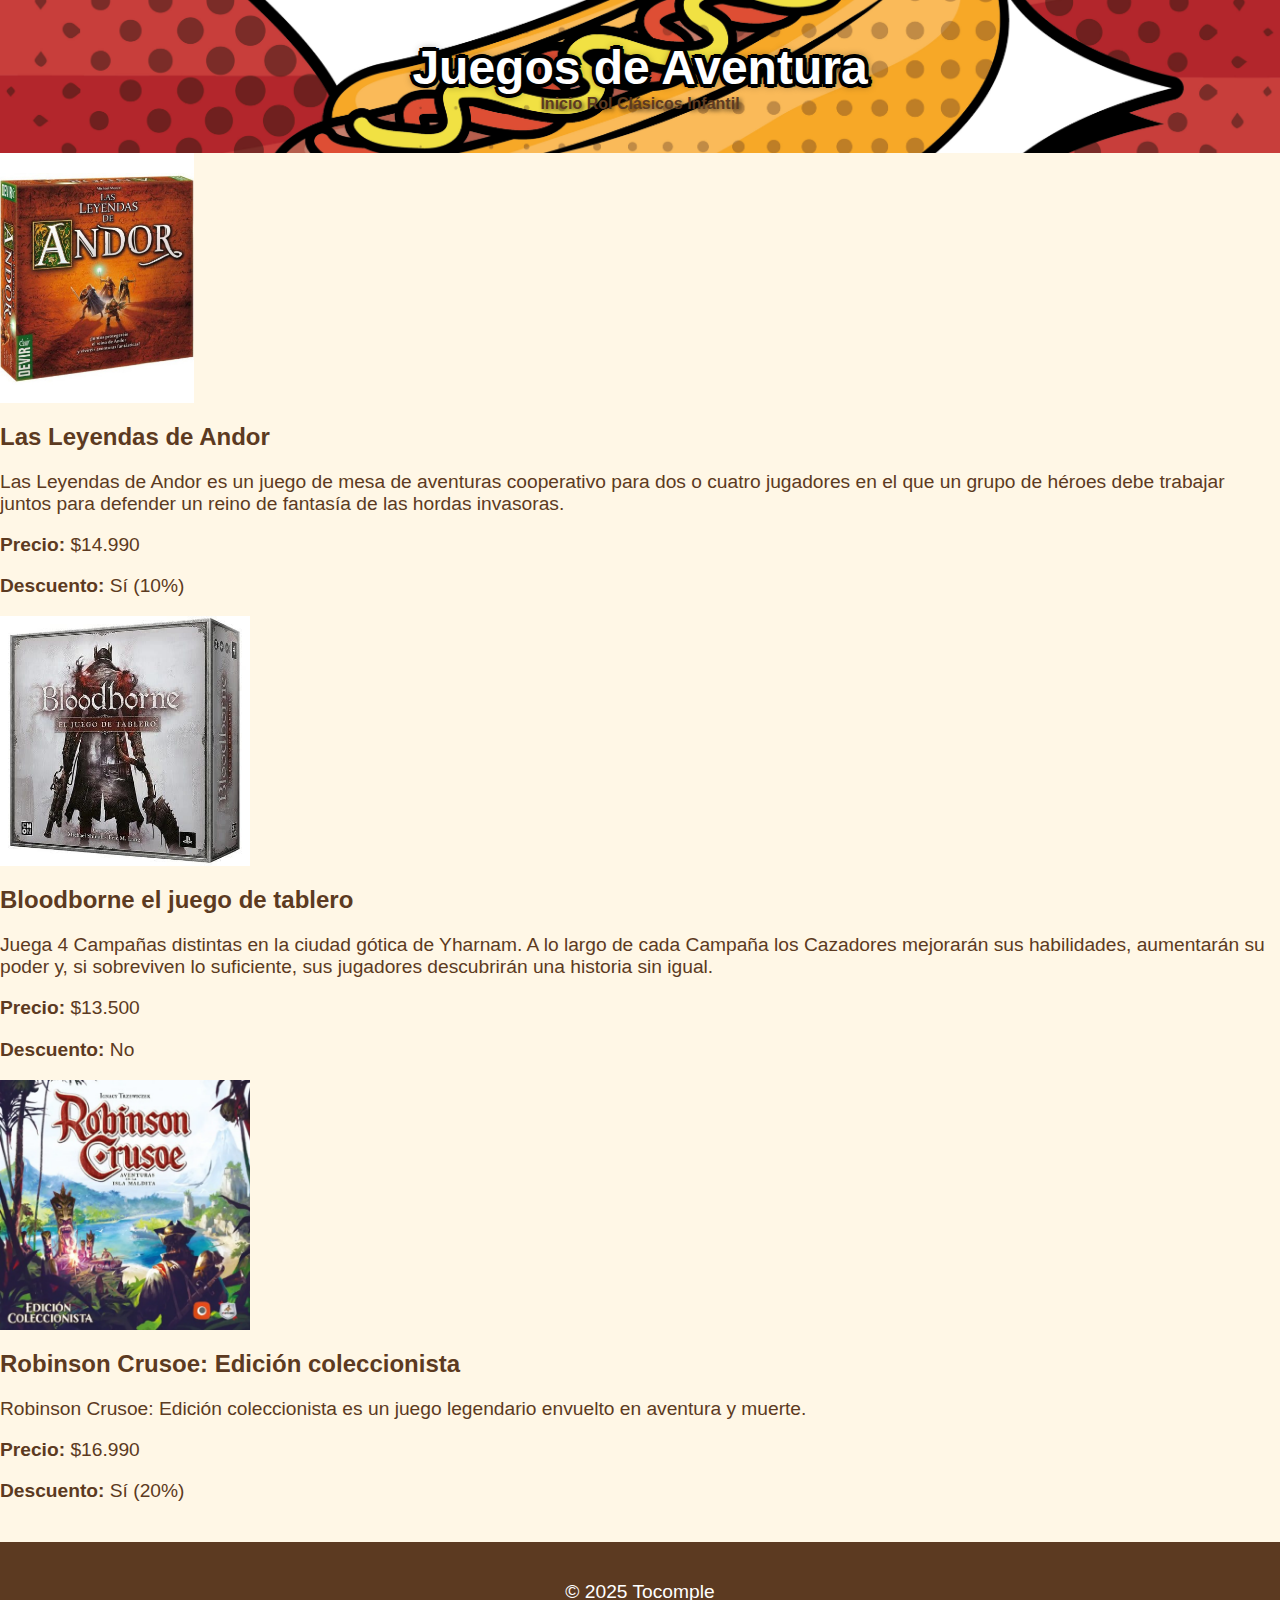
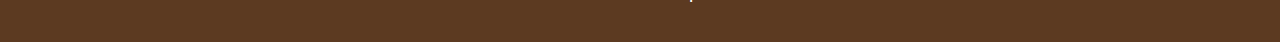
<file: categorias/aventura.html>
<!DOCTYPE html>
<html lang="es">
<head>
  <meta charset="UTF-8">
  <meta name="viewport" content="width=device-width, initial-scale=1.0">
  <title>Juegos de Aventura</title>
  <link rel="stylesheet" href="../css/estilos.css">
</head>
<body>
  <header>
    <h1>Juegos de Aventura</h1>
    <nav>
      <a href="../index.html">Inicio</a>
      <a href="logica.html">Rol</a>
      <a href="clasicos.html">Clásicos</a>
      <a href="educativos.html">Infantil</a>
    </nav>
  </header>

  <main class="fichas">
    <article>
      <img src="../img/las-leyendas-de-andor.jpg" alt="Expedición Amazonas">
      <h2>Las Leyendas de Andor</h2>
      <p>Las Leyendas de Andor es un juego de mesa de aventuras cooperativo para dos o cuatro jugadores en el que un grupo de héroes debe trabajar juntos para defender un reino de fantasía de las hordas invasoras.</p>
      <p><strong>Precio:</strong> $14.990</p>
      <p><strong>Descuento:</strong> Sí (10%)</p>
    </article>

    <article>
      <img src="../img/Bloodborneeljuegodetablero1.jpg" alt="El Tesoro Maldito">
      <h2>Bloodborne el juego de tablero</h2>
      <p>Juega 4 Campañas distintas en la ciudad gótica de Yharnam. A lo largo de cada Campaña los Cazadores mejorarán sus habilidades, aumentarán su poder y, si sobreviven lo suficiente, sus jugadores descubrirán una historia sin igual.</p>
      <p><strong>Precio:</strong> $13.500</p>
      <p><strong>Descuento:</strong> No</p>
    </article>

    <article>
      <img src="../img/Rcrusoe.webp" alt="Aventura Espacial">
      <h2>Robinson Crusoe: Edición coleccionista</h2>
      <p>Robinson Crusoe: Edición coleccionista es un juego legendario envuelto en aventura y muerte.</p>
      <p><strong>Precio:</strong> $16.990</p>
      <p><strong>Descuento:</strong> Sí (20%)</p>
    </article>
  </main>

  <footer>
    <p>&copy; 2025 Tocomple</p>
  </footer>
</body>
</html>
</file>
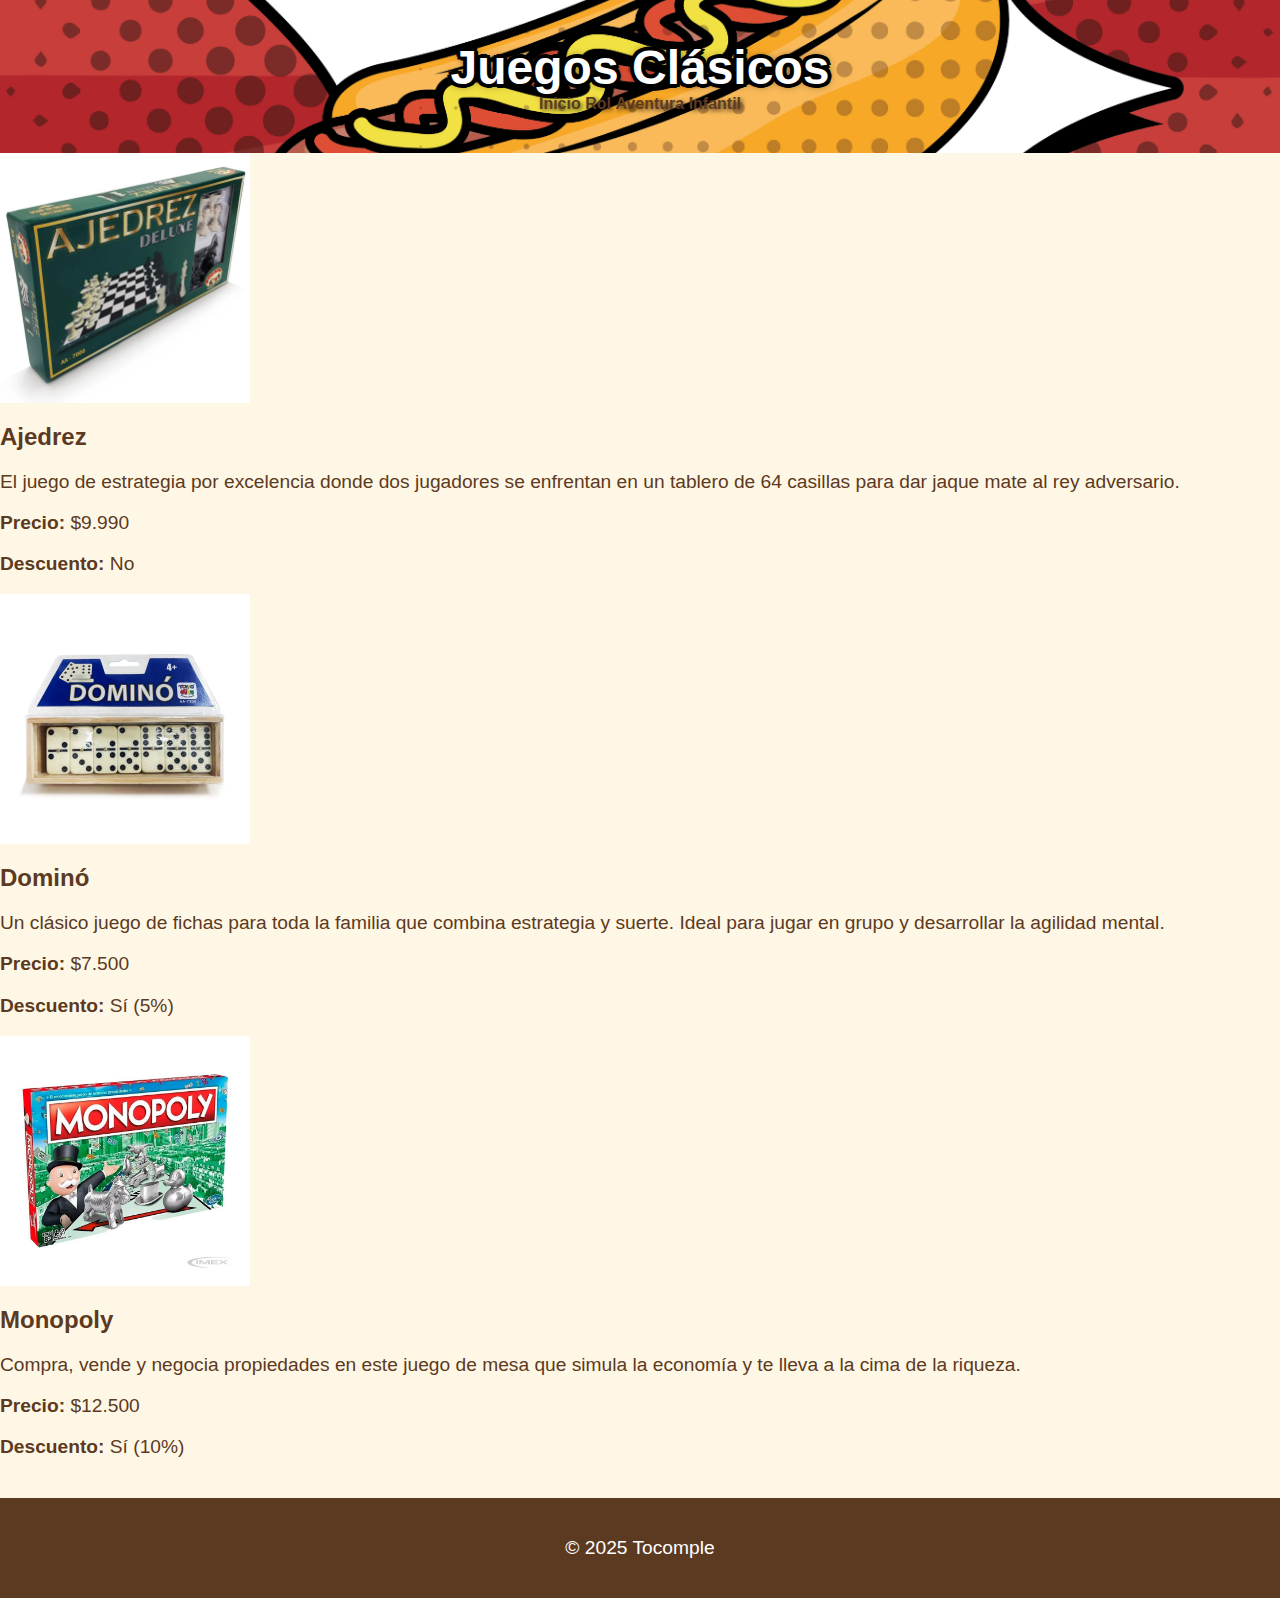
<file: categorias/clasicos.html>
<!DOCTYPE html>
<html lang="es">
<head>
  <meta charset="UTF-8" />
  <meta name="viewport" content="width=device-width, initial-scale=1" />
  <title>Juegos Clásicos</title>
  <link rel="stylesheet" href="../css/estilos.css" />
</head>
<body>
  <header>
    <h1>Juegos Clásicos</h1>
    <nav>
      <a href="../index.html">Inicio</a>
      <a href="logica.html">Rol</a>
      <a href="aventura.html">Aventura</a>
      <a href="educativos.html">Infantil</a>
    </nav>
  </header>

  <main class="fichas">
    <article>
      <img src="../img/chess.webp" alt="Ajedrez" />
      <h2>Ajedrez</h2>
      <p>El juego de estrategia por excelencia donde dos jugadores se enfrentan en un tablero de 64 casillas para dar jaque mate al rey adversario.</p>
      <p><strong>Precio:</strong> $9.990</p>
      <p><strong>Descuento:</strong> No</p>
    </article>

    <article>
      <img src="../img/domino.webp" alt="Dominó" />
      <h2>Dominó</h2>
      <p>Un clásico juego de fichas para toda la familia que combina estrategia y suerte. Ideal para jugar en grupo y desarrollar la agilidad mental.</p>
      <p><strong>Precio:</strong> $7.500</p>
      <p><strong>Descuento:</strong> Sí (5%)</p>
    </article>

    <article>
      <img src="../img/juego-de-mesa-monopoly-clasico.jpg" alt="Monopoly" />
      <h2>Monopoly</h2>
      <p>Compra, vende y negocia propiedades en este juego de mesa que simula la economía y te lleva a la cima de la riqueza.</p>
      <p><strong>Precio:</strong> $12.500</p>
      <p><strong>Descuento:</strong> Sí (10%)</p>
    </article>
  </main>

  <footer>
    <p>&copy; 2025 Tocomple</p>
  </footer>
</body>
</html>
</file>
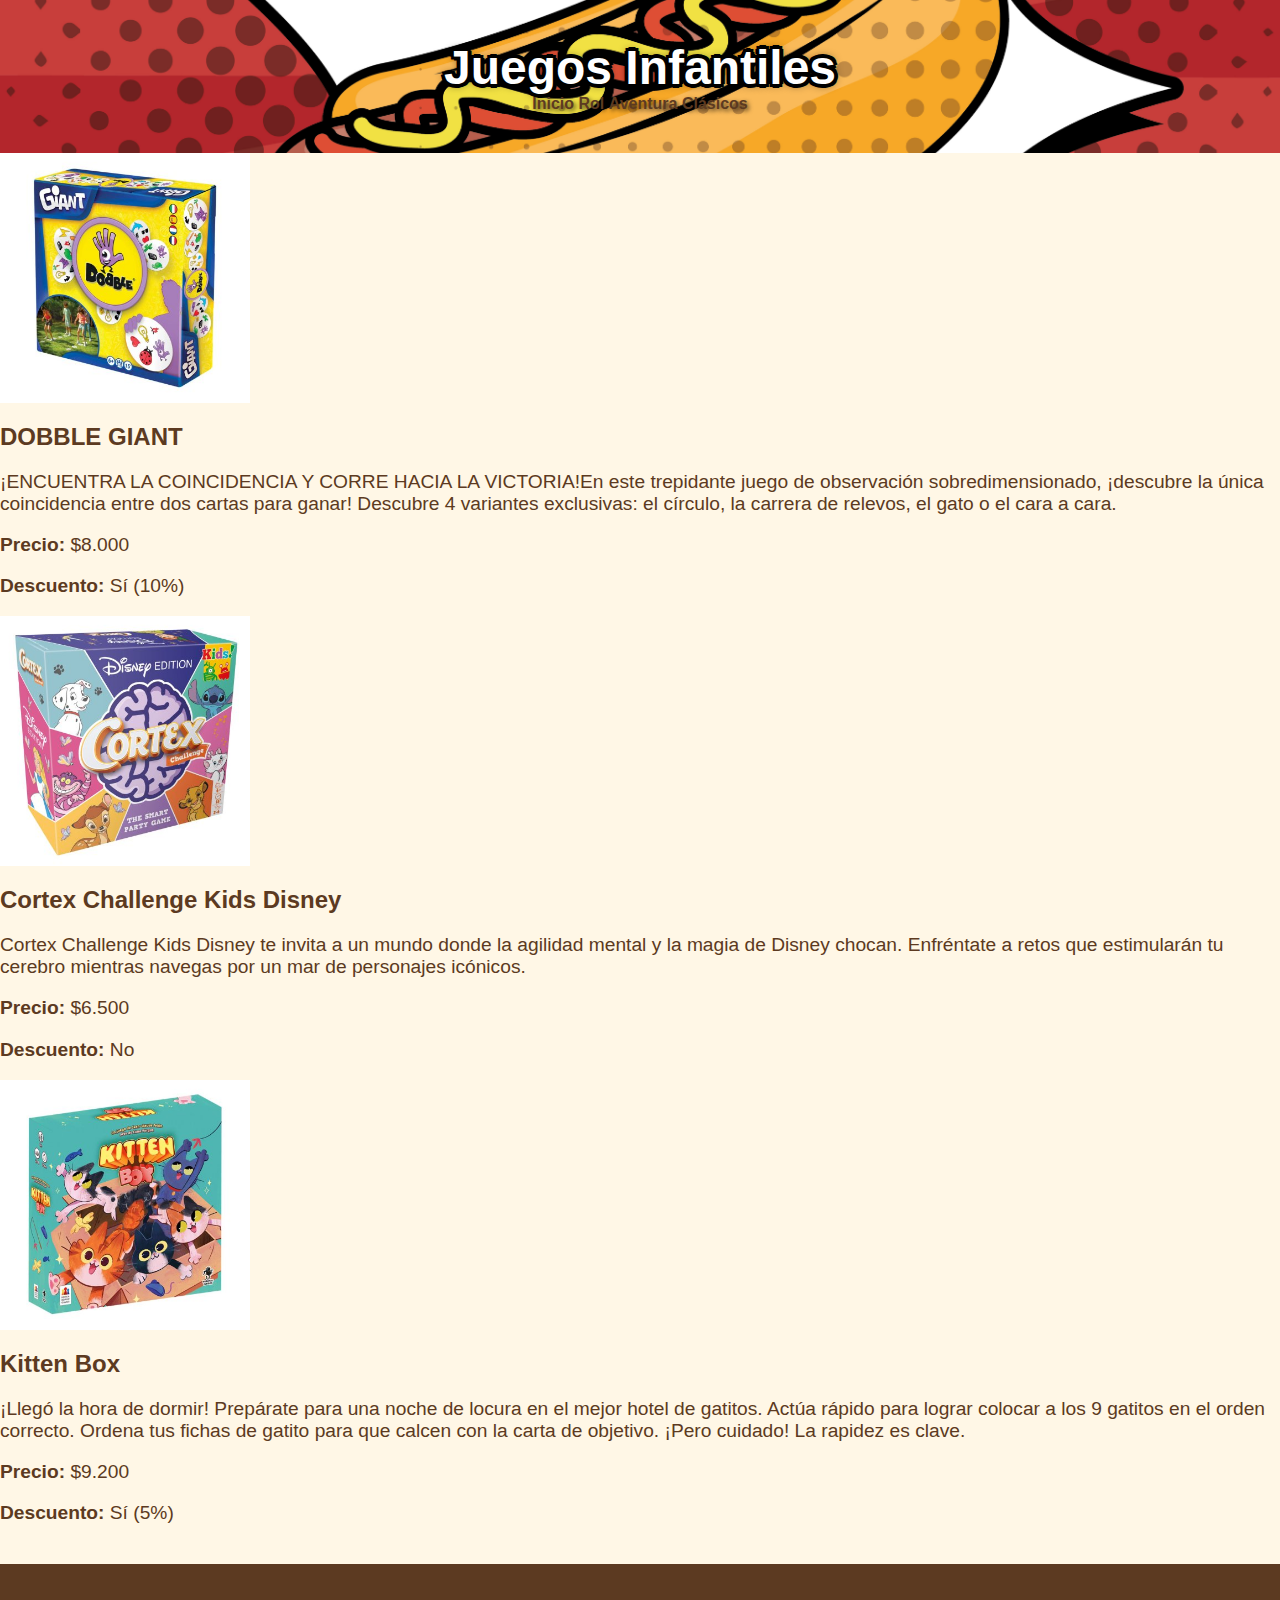
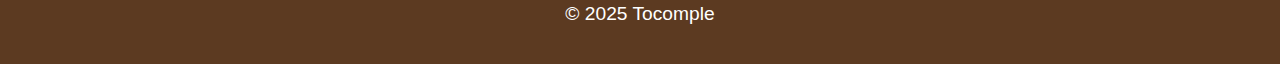
<file: categorias/educativos.html>
<!DOCTYPE html>
<html lang="es">
<head>
  <meta charset="UTF-8" />
  <meta name="viewport" content="width=device-width, initial-scale=1" />
  <title>Juegos Infantiles</title>
  <link rel="stylesheet" href="../css/estilos.css" />
</head>
<body>
  <header>
    <h1>Juegos Infantiles</h1>
    <nav>
      <a href="../index.html">Inicio</a>
      <a href="logica.html">Rol</a>
      <a href="aventura.html">Aventura</a>
      <a href="clasicos.html">Clásicos</a>
    </nav>
  </header>

  <main class="fichas">
    <article>
      <img src="../img/dobble-giant.jpg" alt="Ludo" />
      <h2>DOBBLE GIANT</h2>
      <p>¡ENCUENTRA LA COINCIDENCIA Y CORRE HACIA LA VICTORIA!En este trepidante juego de observación sobredimensionado, ¡descubre la única coincidencia entre dos cartas para ganar! Descubre 4 variantes exclusivas: el círculo, la carrera de relevos, el gato o el cara a cara.</p>
      <p><strong>Precio:</strong> $8.000</p>
      <p><strong>Descuento:</strong> Sí (10%)</p>
    </article>

    <article>
      <img src="../img/cortex-challenge-kids-disney.jpg" alt="Memory" />
      <h2>Cortex Challenge Kids Disney</h2>
      <p>Cortex Challenge Kids Disney te invita a un mundo donde la agilidad mental y la magia de Disney chocan. Enfréntate a retos que estimularán tu cerebro mientras navegas por un mar de personajes icónicos.</p>
      <p><strong>Precio:</strong> $6.500</p>
      <p><strong>Descuento:</strong> No</p>
    </article>

    <article>
      <img src="../img/kitten-box-preventa.jpg" alt="Puzzles" />
      <h2>Kitten Box</h2>
      <p>¡Llegó la hora de dormir! Prepárate para una noche de locura en el mejor hotel de gatitos. Actúa rápido para lograr colocar a los 9 gatitos en el orden correcto. Ordena tus fichas de gatito para que calcen con la carta de objetivo. ¡Pero cuidado! La rapidez es clave.</p>
      <p><strong>Precio:</strong> $9.200</p>
      <p><strong>Descuento:</strong> Sí (5%)</p>
    </article>
  </main>

  <footer>
    <p>&copy; 2025 Tocomple</p>
  </footer>
</body>
</html>
</file>
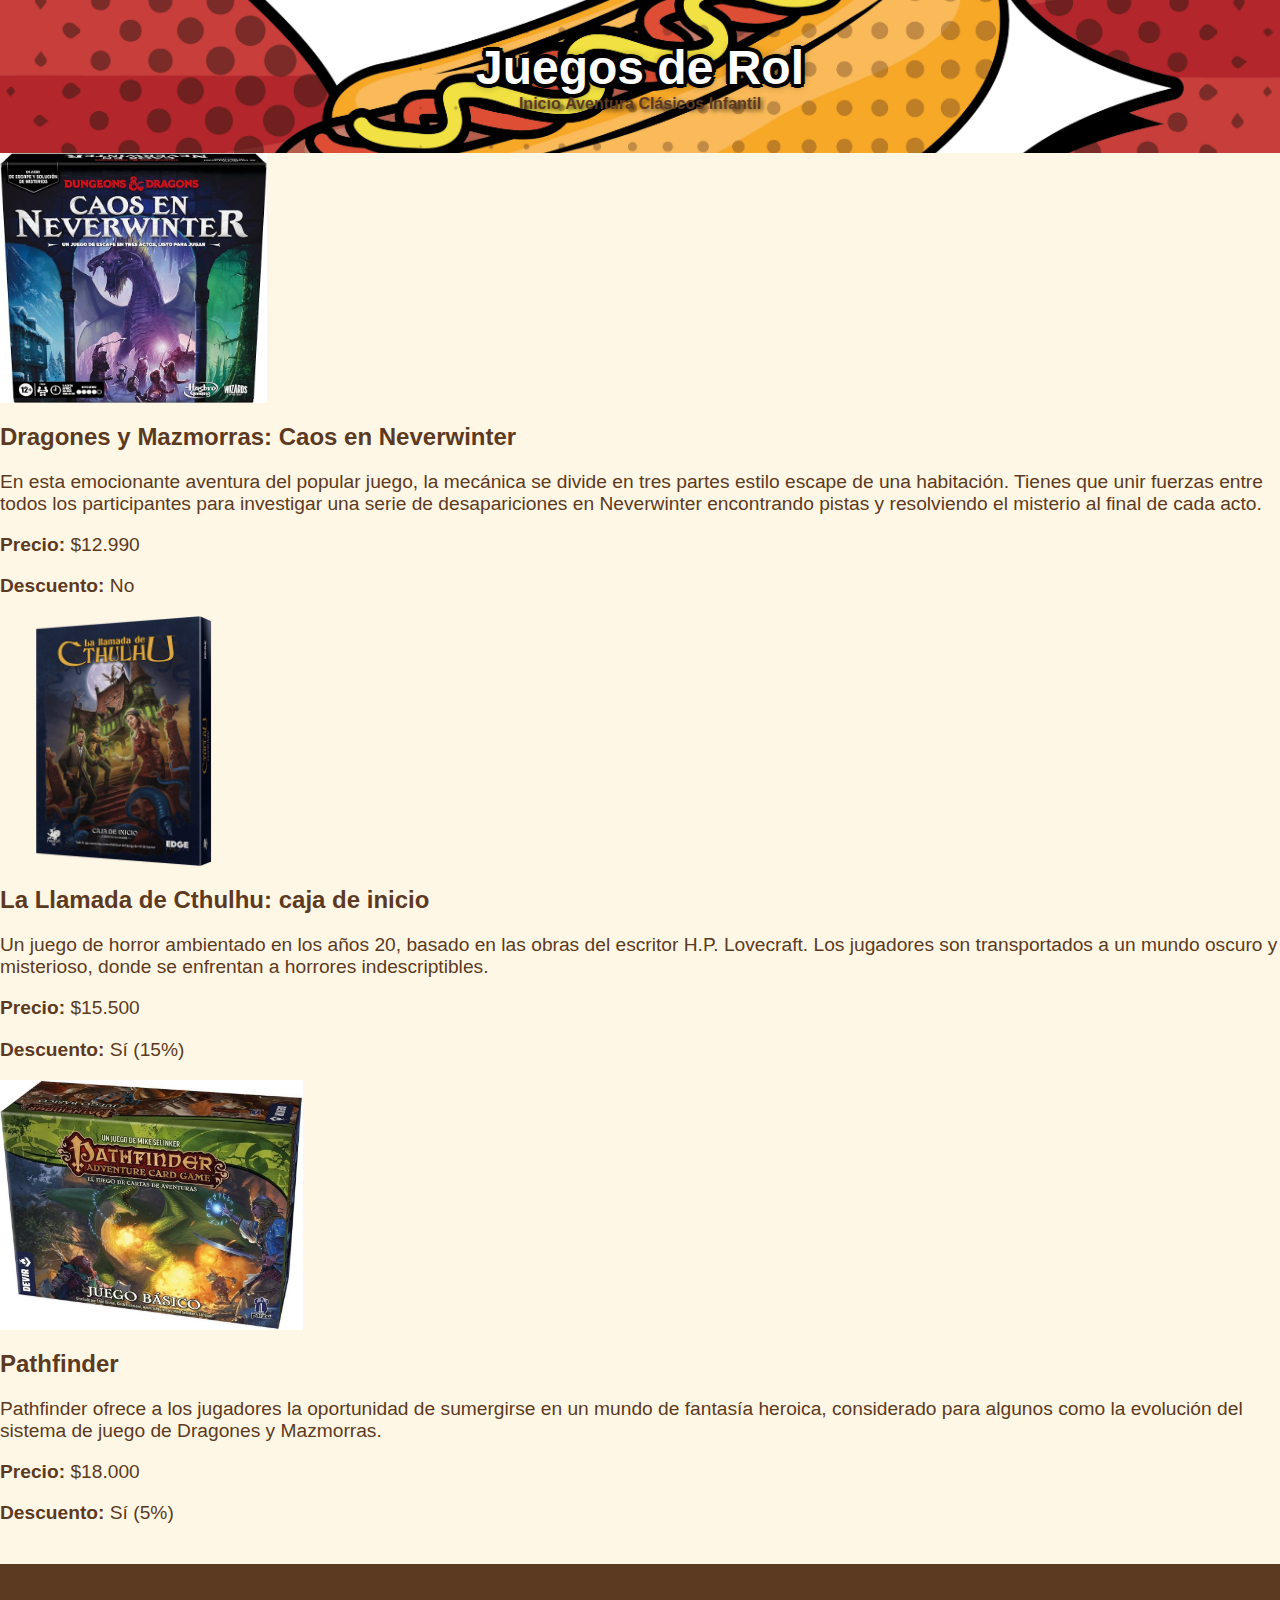
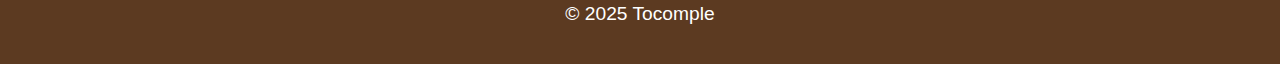
<file: categorias/logica.html>
<!DOCTYPE html>
<html lang="es">
<head>
  <meta charset="UTF-8">
  <meta name="viewport" content="width=device-width, initial-scale=1.0">
  <title>Juegos de Lógica</title>
  <link rel="stylesheet" href="../css/estilos.css">
</head>
<body>
  <header>
    <h1>Juegos de Rol</h1>
    <nav>
      <a href="../index.html">Inicio</a>
      <a href="aventura.html">Aventura</a>
      <a href="clasicos.html">Clásicos</a>
      <a href="educativos.html">Infantil</a>
    </nav>
  </header>

  <main class="fichas">
    <article>
    <img src="../img/Dungeon-and-Dragons.jpg" alt="Categoría Rol">
      <h2>Dragones y Mazmorras: Caos en Neverwinter</h2>
      <p>En esta emocionante aventura del popular juego, la mecánica se divide en tres partes estilo escape de una habitación. Tienes que unir fuerzas entre todos los participantes para investigar una serie de desapariciones en Neverwinter encontrando pistas y resolviendo el misterio al final de cada acto.</p>
      <p><strong>Precio:</strong> $12.990</p>
      <p><strong>Descuento:</strong> No</p>
    </article>

    <article>
    <img src="../img/ctulu.webp" alt="Categoría Rol">
      <h2>La Llamada de Cthulhu: caja de inicio</h2>
      <p>Un juego de horror ambientado en los años 20, basado en las obras del escritor H.P. Lovecraft. Los jugadores son transportados a un mundo oscuro y misterioso, donde se enfrentan a horrores indescriptibles.</p>
      <p><strong>Precio:</strong> $15.500</p>
      <p><strong>Descuento:</strong> Sí (15%)</p>
    </article>

    <article>
    <img src="../img/Pathfinder.jpg" alt="Categoría Rol">
      <h2>Pathfinder</h2>
      <p>Pathfinder ofrece a los jugadores la oportunidad de sumergirse en un mundo de fantasía heroica, considerado para algunos como la evolución del sistema de juego de Dragones y Mazmorras.</p>
      <p><strong>Precio:</strong> $18.000</p>
      <p><strong>Descuento:</strong> Sí (5%)</p>
    </article>
  </main>

  <footer>
    <p>&copy; 2025 Tocomple</p>
  </footer>
</body>
</html>
</file>
<file: css/estilos.css>
:root {
  --color-fondo: #fff7e6;         
  --color-primario: #a83232;      
  --color-secundario: #f2c12e;    
  --color-acento: #5c3a21;        
  --color-texto-claro: #ffffff;  
}

body {
  margin: 0;
  font-family: 'Segoe UI', sans-serif;
  background-color: var(--color-fondo);
  color: var(--color-acento);
}

/* HEADER CON FONDO */
header {
  background-image: url('../img/fondo-header.jpg');
  background-size: cover;
  background-position: center;
  text-align: center;
  padding: 60px 20px;
  color: var(--color-texto-claro);
  text-shadow: 2px 2px 4px rgba(0,0,0,0.7); 
}

header h1 {
  color: var(--color-texto-claro);
  text-shadow:
    -3px -3px 0 #000,
     3px -3px 0 #000,
    -3px  3px 0 #000,
     3px  3px 0 #000,
    -4px  0px 0 #000,
     4px  0px 0 #000,
     0px -4px 0 #000,
     0px  4px 0 #000,
     0 0 10px rgba(0, 0, 0, 0.9);
}

header p {
  color: var(--color-texto-claro);
  text-shadow:
    -1px -1px 0 #000,
     1px -1px 0 #000,
    -1px  1px 0 #000,
     1px  1px 0 #000;
}


h1 {
  font-size: 3em;
  margin: 0;
}

p {
  font-size: 1.2em;
}

/* SECCIONES DE CATEGORÍAS */
main.categorias {
  display: flex;
  flex-wrap: wrap;
  justify-content: center;
  gap: 30px;
  padding: 40px;
}

section {
  background-color: var(--color-secundario);
  border: 2px solid var(--color-acento);
  padding: 20px;
  width: 220px;
  border-radius: 10px;
  text-align: center;
  transition: transform 0.3s ease;
}

section:hover {
  transform: scale(1.05);
  background-color: var(--color-primario);
  color: var(--color-texto-claro);
}

a {
  text-decoration: none;
  color: var(--color-acento);
  font-weight: bold;
}

a:hover {
  color: var(--color-texto-claro);
}

footer {
  text-align: center;
  background-color: var(--color-acento);
  color: var(--color-texto-claro);
  padding: 20px;
  margin-top: 40px;
}

.categorias section img {
  width: 100%;           /* Que no se pase del ancho del contenedor */
  max-height: 200px;     /* Altura máxima razonable */
  object-fit: cover;     /* Recorta si es necesario para rellenar */
  border-radius: 8px;    /* Esquinas redondeadas opcionales */
  box-shadow: 0 2px 10px rgba(0, 0, 0, 0.2); /* Sombra ligera */
  margin-bottom: 10px;   /* Espacio con el texto siguiente */
}
.fichas article img {
  max-width: 100%;
  max-height: 250px;
  height: auto;
  width: auto;
  display: block;
  margin-bottom: 10px;
}
.formulario-container {
  max-width: 600px;
  margin: 40px auto;
  background-color: #ffffff;
  border: 2px solid var(--color-acento);
  border-radius: 12px;
  padding: 30px;
  box-shadow: 0 4px 15px rgba(0,0,0,0.1);
  animation: entradaFade 0.6s ease-in;
}

.formulario {
  display: flex;
  flex-direction: column;
  gap: 20px;
}

.campo {
  display: flex;
  flex-direction: column;
}

.campo label {
  font-weight: bold;
  margin-bottom: 6px;
  color: var(--color-acento);
}

.campo input[type="text"],
.campo input[type="email"],
.campo input[type="password"],
.campo input[type="date"] {
  padding: 12px;
  border: 1px solid #ccc;
  border-radius: 8px;
  font-size: 1em;
  background-color: #fdf8f0;
  transition: border-color 0.3s ease, box-shadow 0.3s ease;
}

.campo input:focus {
  border-color: var(--color-primario);
  box-shadow: 0 0 8px rgba(168, 50, 50, 0.3);
  outline: none;
}

.botones {
  display: flex;
  justify-content: space-between;
  margin-top: 10px;
}

button {
  background-color: var(--color-secundario);
  color: var(--color-acento);
  font-weight: bold;
  padding: 12px 24px;
  border: none;
  border-radius: 10px;
  cursor: pointer;
  transition: background-color 0.3s ease, transform 0.2s ease;
}

button:hover {
  background-color: var(--color-primario);
  color: var(--color-texto-claro);
  transform: scale(1.05);
}
header {
  position: relative;
  background-color: var(--color-secundario);
  color: var(--color-acento);
  text-align: center;
  padding: 40px 20px;
}

.registro-llamativo {
  position: absolute;
  top: 20px;
  right: 30px;
  background-color: red;
  color: yellow;
  padding: 15px 25px;
  font-size: 1.2em;
  font-weight: bold;
  border-radius: 12px;
  text-decoration: none;
  animation: parpadeo 1s infinite;
  box-shadow: 0 0 10px yellow;
  z-index: 100;
  transition: transform 0.2s;
}

.registro-llamativo:hover {
  transform: scale(1.1);
  box-shadow: 0 0 15px red;
}

@keyframes parpadeo {
  0% { background-color: red; color: yellow; }
  50% { background-color: yellow; color: red; }
  100% { background-color: red; color: yellow; }
}

/* Animaciones */
@keyframes entradaFade {
  from { opacity: 0; }
  to { opacity: 1; }
}

@keyframes slideIn {
  from {
    transform: translateX(-10%);
    opacity: 0;
  }
  to {
    transform: translateX(0);
    opacity: 1;
  }
}

/* Responsividad */
@media (max-width: 768px) {
  nav a {
    display: block;
    margin: 0.5rem 0;
  }
}
</file>
